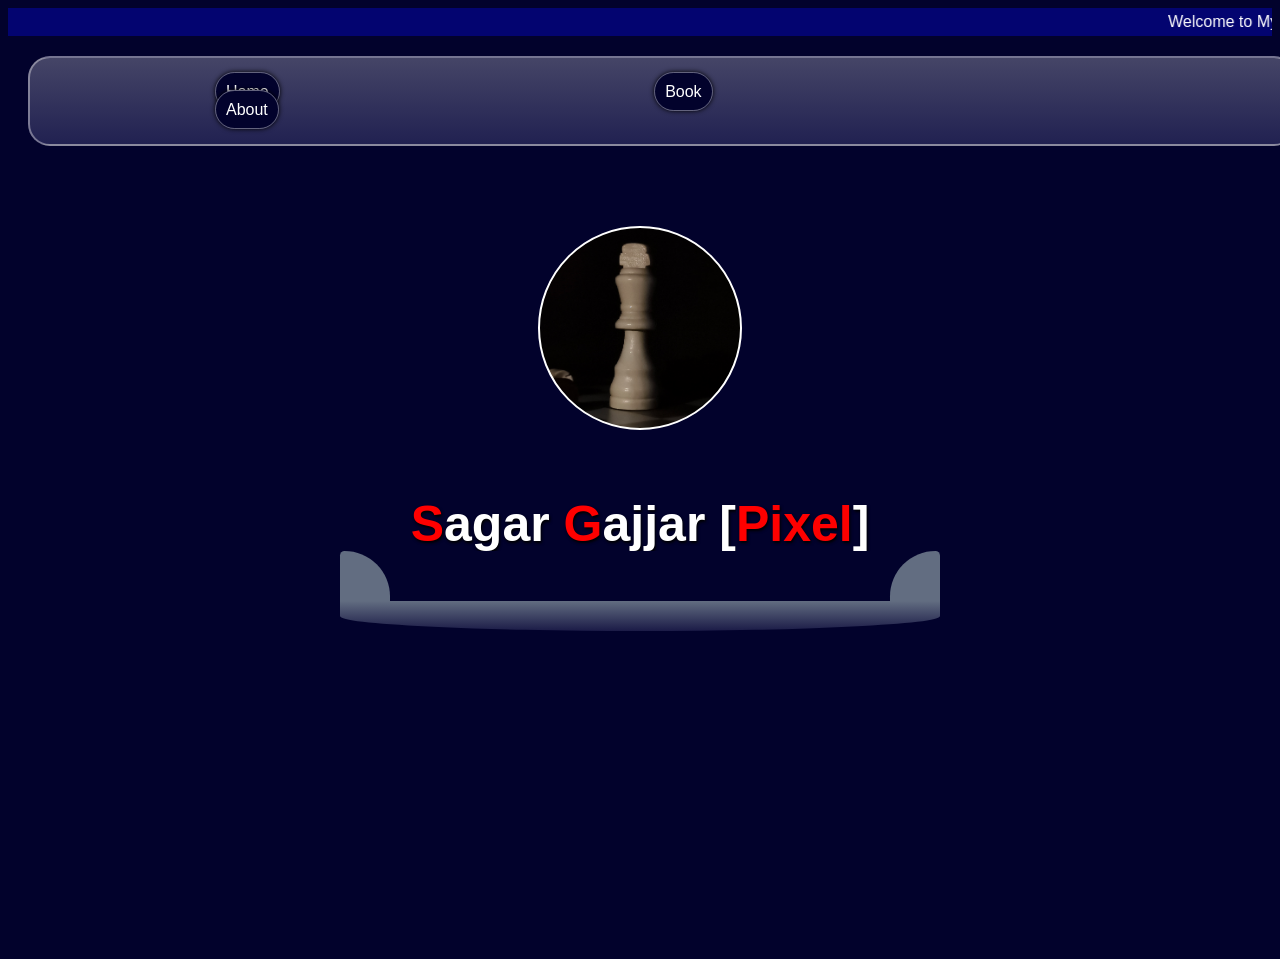
<file: index.html>
<html>
    <head>
    <link rel="stylesheet" href="style.css">
</head>
<body>
        <marquee>Welcome to My web</marquee>
        <nav>
            <a href="#home">Home</a>
            <a href="book.html">Book</a>
            <a href="about.html">About</a>
        </nav>

        <section id="home">
            <div class="profile"></div>
            <strong>
            <p><span>S</span>agar <span>G</span>ajjar [<span style="color: red;">Pixel</span>]</p>
            </strong>
            <div class="box">
                <div class="sq1"></div>
                <div class="sq2"></div>
                <div class="sq3"></div>
            </div>
        </section>
</body>
</html>
</file>
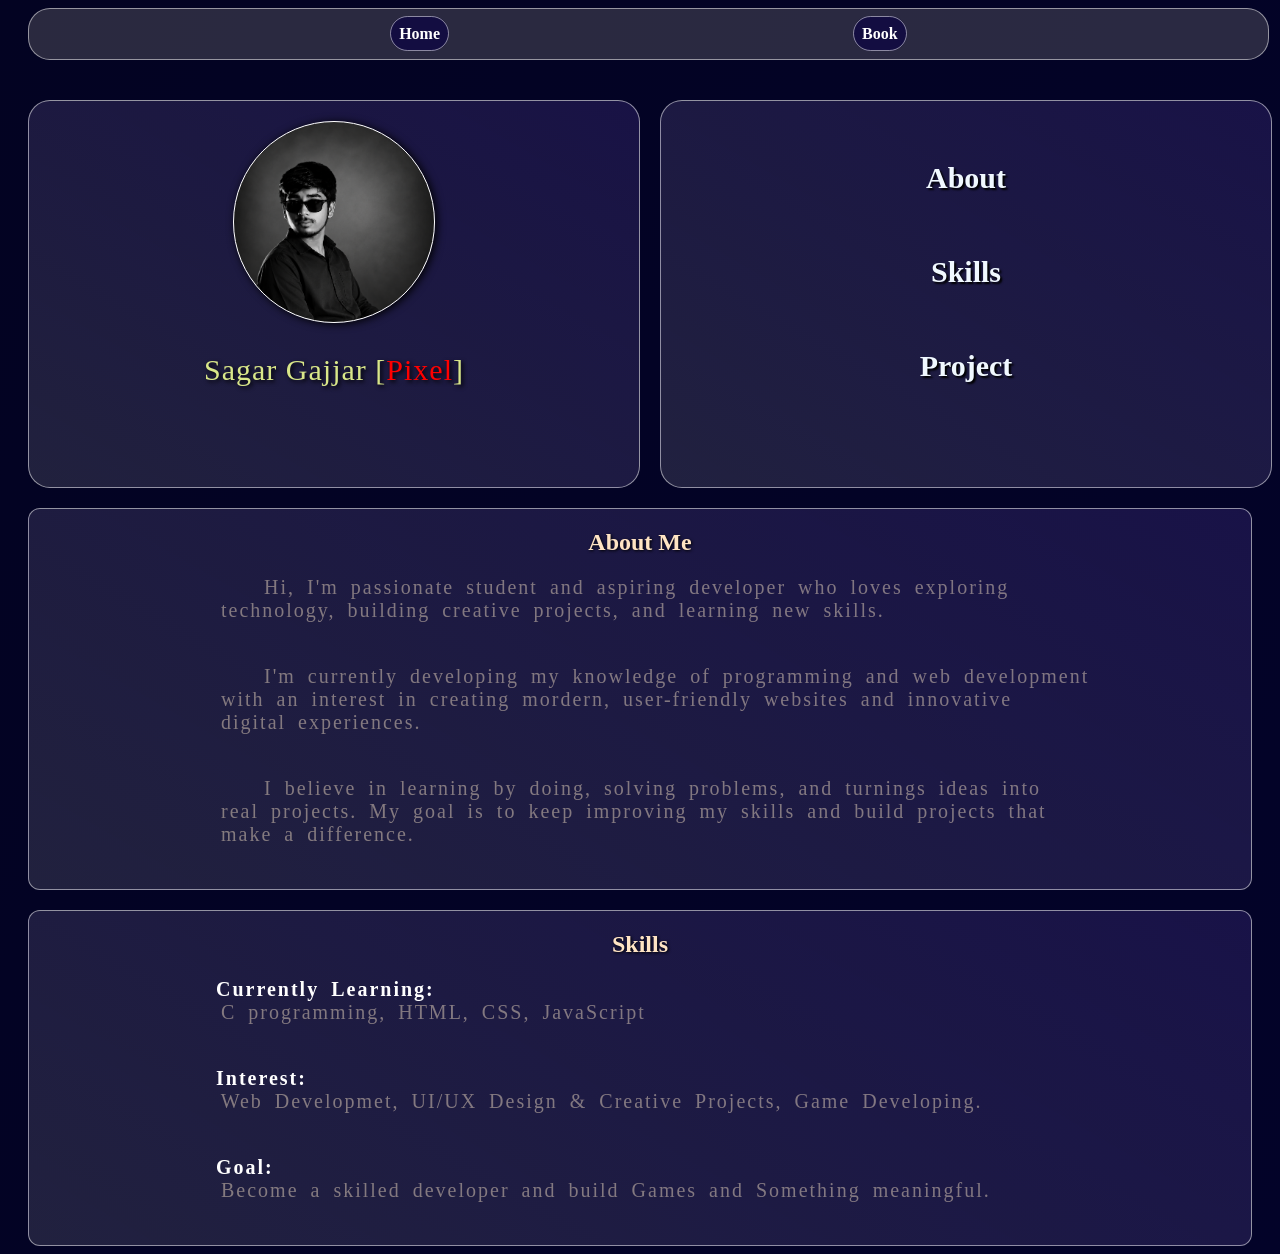
<file: about.html>
<head>
    <title>About</title>
    <link rel="stylesheet" href="about.css">
</head>
<body>
    <div class="head">
        <nav class="menu">
            <a class="menubtn" href="index.html"><b>Home</b></a>
            <a class="menubtn" href="book.html"><b>Book</b></a>
        </nav>
    </div>
    <div class="box">
        <div class="box1">
            <div class="profile"></div>
            <p class="name">Sagar Gajjar [<span style="color: red;">Pixel</span>]</p>
        </div>
        <div class="box2">
           <nav>
                <a href="#about" class="page"><b>About</b></a>
            
                <a href="#skills" class="page"><b>Skills</b></a>
            
                <a href="project.html" class="page" id="page"><b>Project</b></a>
            </nav>
        </div>


    </div>
    <section id="about">
        <div class="box3">
            <h1>About Me</h1>
            <pre>
                    Hi, I'm passionate student and aspiring developer who loves exploring 
                technology, building creative projects, and learning new skills.
            </pre>
            <pre>
                    I'm currently developing my knowledge of programming and web development
                with an interest in creating mordern, user-friendly websites and innovative
                digital experiences.
            </pre>
            <pre>
                    I believe in learning by doing, solving problems, and turnings ideas into 
                real projects. My goal is to keep improving my skills and build projects that
                make a difference.
            </pre>
        </div>
    </section>
    <section id="skills">  
        <div class="box4">
            <h1>Skills</h1>
            <pre>
                <strong>Currently Learning:</strong>
                C programming, HTML, CSS, JavaScript
            </pre>
            <pre>
                <strong>Interest:</strong>
                Web Developmet, UI/UX Design & Creative Projects, Game Developing.
            </pre>
            <pre>
                <strong>Goal:</strong>
                Become a skilled developer and build Games and Something meaningful.
            </pre>
        </div>
    </section>
</body>
</file>
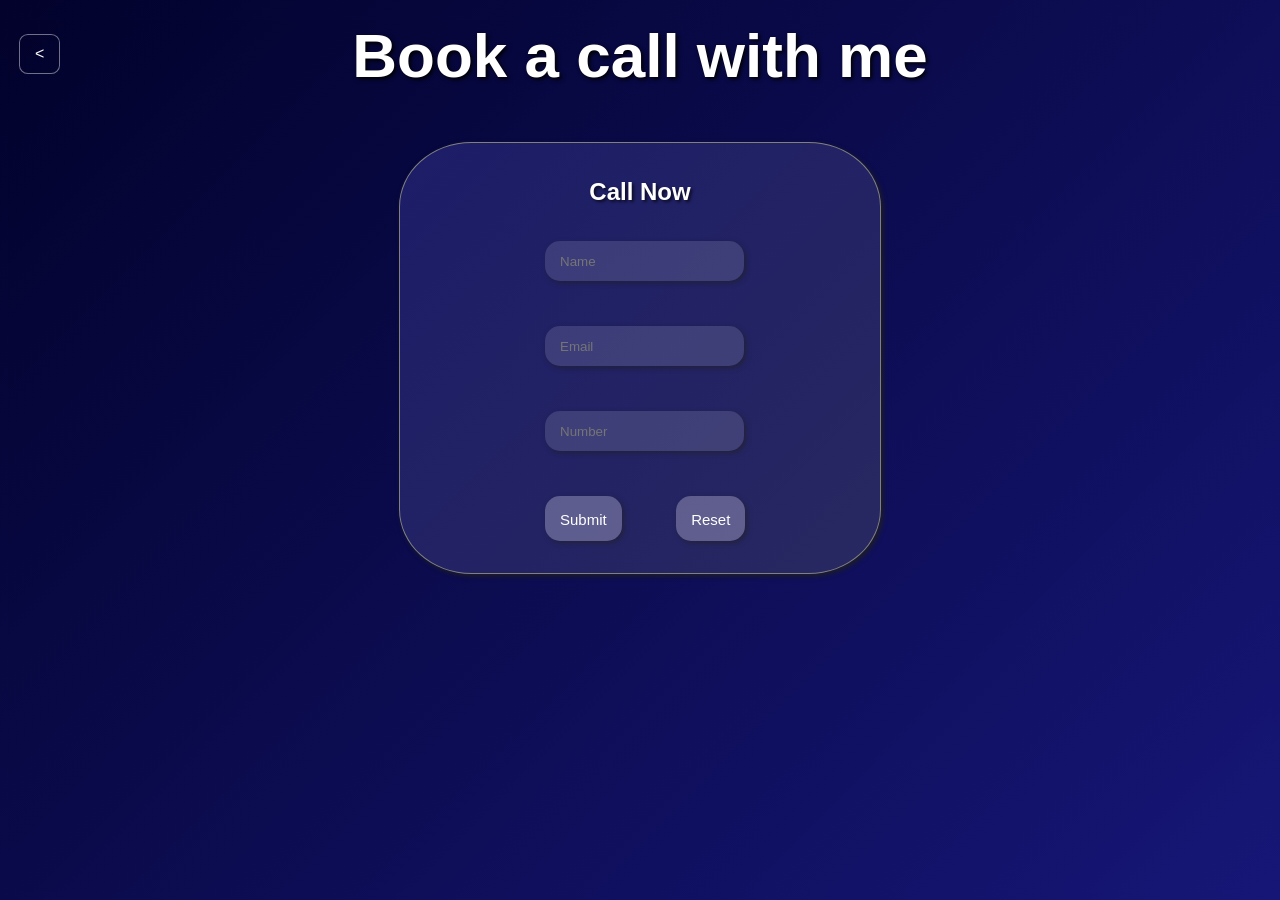
<file: book.html>
<html>
    <head>
        <link rel="stylesheet" href="book.css">
    </head>
<body>
    <h2 class="head">Book a call with me</h2>
    <div class="box">
        <form class="form">
        <h2 class="had" >Call Now</h2>
        <input class="name" type="text" placeholder="Name" required>
        <br>
        <input class="name" type="email" placeholder="Email" required>
        <br>
        <input class="name" type="text" placeholder="Number">
        <br>
        <input class="sbmt" type="submit">
        <input class="sbmt" type="reset">
        </form>
    </div>
        <a class="back" href="index.html"><</a>
</body>
</html>
</file>
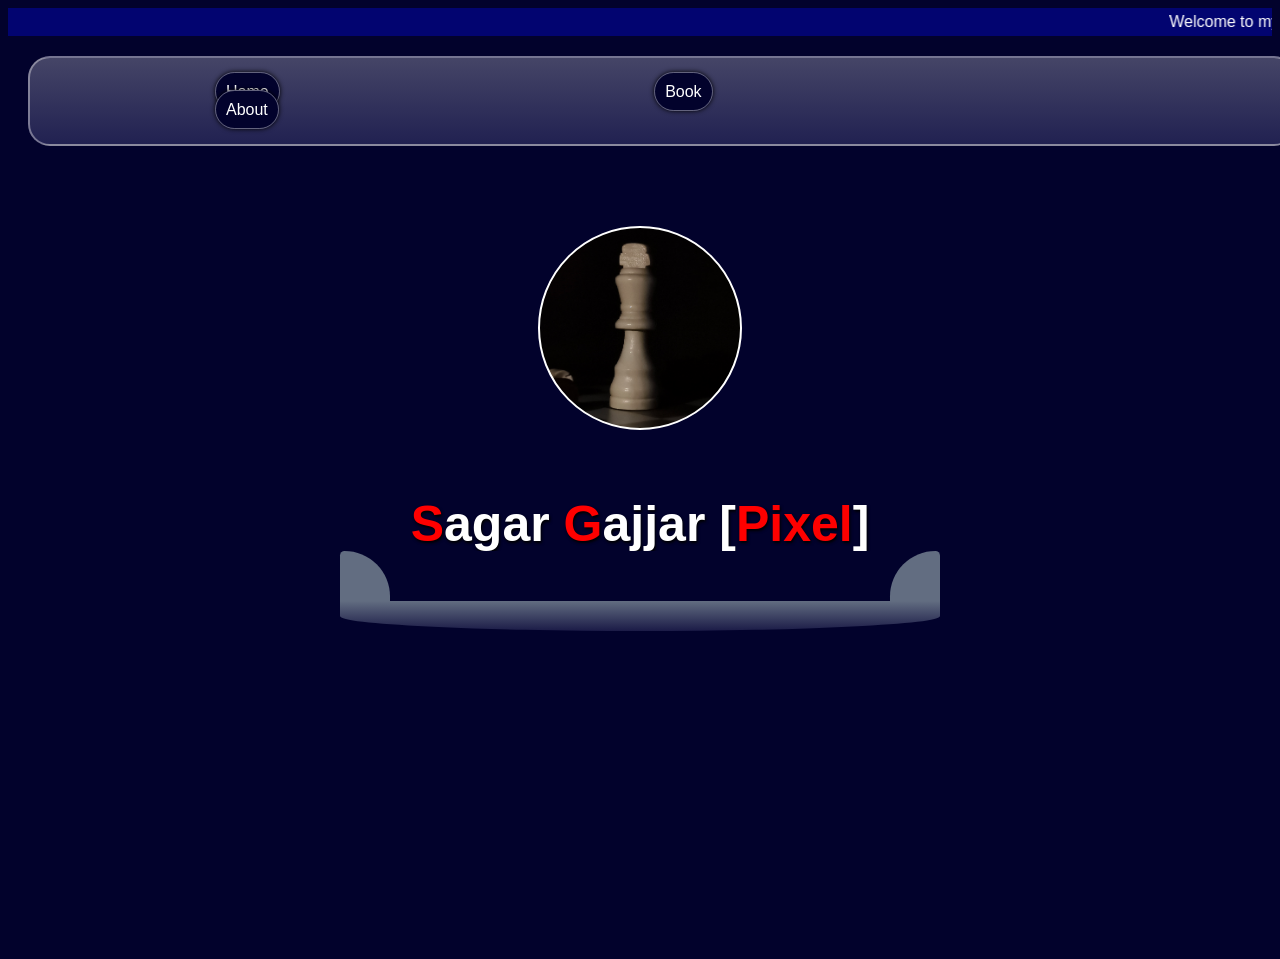
<file: web.html>
<html>
    <head>
    <link rel="stylesheet" href="web.css">
</head>
<body>
        <marquee>Welcome to my web</marquee>
        <nav>
            <a href="#home">Home</a>
            <a href="book.html">Book</a>
            <a href="about.html">About</a>
        </nav>

        <section id="home">
            <div class="profile"></div>
            <strong>
            <p><span>S</span>agar <span>G</span>ajjar [<span style="color: red;">Pixel</span>]</p>
            </strong>
            <div class="box">
                <div class="sq1"></div>
                <div class="sq2"></div>
                <div class="sq3"></div>
            </div>
        </section>
</body>
</html>
</file>
<file: style.css>
*{
    font-family:sans-serif;
    background: rgb(2, 2, 44);
    color: white;
    
}
marquee{
    background-color: rgb(3, 4, 112);
    padding: 5px;
}
span{
    color:rgb(255, 0, 0);
}
nav{
    width: 100%;
    font-family:sans-serif;
    justify-self: center;
    padding-top: 25px;
    padding-bottom: 25px;
    border: 2px solid rgba(250, 248, 248, 0.39);
    border-radius: 22px;
    margin: 20px;
    background: linear-gradient(rgb(115, 115, 143,0.6), rgba(55, 55, 107, 0.6));
    
}
nav a{
    border: 1px solid rgba(252, 252, 252, 0.39);
    border-radius: 100px;
    margin: 185px;
    padding: 10px;
    text-decoration: none;
    box-shadow: 0px 0px 5px black;
    transition: 0.5s;

}
nav a:hover{
    background: white;
    color: black;
    text-shadow: 0px 0px 1px rgb(39, 11, 196);
    position:relative;
}
p{
    font-size: 50px;
    text-shadow: 1px 2px 3px black;
    margin-bottom: -2px;
    transition: 1.8s;
}
p:hover{
    text-decoration: white underline;
}
section{
    display: flex;
    flex-direction: column;
    justify-content: center;
    align-items: center;
}
.profile{
    background-image: url(Assets/img1.jpg);
    width: 200px;
    height: 200px;
    border-radius: 50%;
    border: 2px solid white;
    background-size: cover;
    background-position: 45%;
    margin-top: 60px;
    margin-bottom: 15px;
    transition: 0.8s;
}
.profile:hover{
    border: 2px solid rgb(60, 50, 255);
    background-size: cover;
    background-position: 45%;
    box-shadow: 0px 0px 20px rgb(17, 17, 88);
}
img {
    
    display: flex;
    flex-direction: column;
    justify-content: center;
    align-items: center;
}
.box{
    
    width: 600px;
    height: 400px;
    
    position: relative;
}
.sq1 {
    background-color:  rgb(98, 109, 129);
    width: 50px;
    height: 50px;
    border-top-right-radius: 100%;
    border-top-left-radius: 10%;
    
}
.sq2 {
    background:  linear-gradient(rgb(98, 109, 129), rgb(27, 27, 71));
    width: 600px;
    height: 30px;
    border-bottom-left-radius: 100%;
    border-bottom-right-radius: 100%;
    
}
.sq3 {
    border-top-left-radius: 100%;
    border-top-right-radius: 10%;
    background-color:  rgb(98, 109, 129);
    width: 50px;
    height: 50px;
    top: 0%;
    position: absolute;
    right: 0%;
    
}
</file>
<file: about.css>
body{
    background: linear-gradient(120deg, rgb(3, 3, 34), rgb(3, 3, 41));
    color: bisque;
    font-family: verdana;
}
.head{
    display: flex;
    align-items: center;
    justify-content: center;
    width: 98%;
    margin-left: 20px;
    background: rgba(139, 136, 136, 0.288);
    border-radius: 22px;
    height: 50px;
    border: 1px solid rgba(255, 255, 255, 0.507);
}
.menu{
    
}
.menubtn{
    border: 1px solid rgba(255, 255, 255, 0.514);
    background: rgba(12, 3, 65, 0.726);
    padding: 8px;
    color: white;
    margin: 200px;
    border-radius: 22px;
    text-decoration: none;
    transition: 0.5s;
}
.menubtn:hover{
    background: white;
    color: black;
}
.box1{
    border: 1px solid rgba(248, 247, 247, 0.541);
    border-radius: 22px;
    width: 49%;
    background: linear-gradient(30deg, rgba(255, 255, 255, 0.12), rgba(72, 52, 143, 0.308));
    margin-left: 20px;
    margin-right: 0px;
    margin-top: 40px;
}
.box{
    display: flex;
}
.box2{
    border: 1px solid rgba(255, 255, 255, 0.514);
    margin-left: 20px;
    margin-right: 0px;
    border-radius: 22px;
    width: 49%;
    margin-top: 40px;
    background: linear-gradient(30deg, rgba(255, 255, 255, 0.12), rgba(72, 52, 143, 0.308));
}
.profile{
    width: 200px;
    height: 200px;
    border: 1px solid white;
    border-radius: 50%;
    background-image: url(Assets/profile.png);
    background-size: 100%;
    background-position: 10% 10% 40% 20%;
    margin: 20px;
    margin-left: auto;
    margin-right: auto;
    box-shadow: 2px 1px 8px black;
    transition: 0.8s;
    
}
.profile:hover{
    box-shadow: 0px 0px 14px 1px rgb(63, 98, 255);
}
.name{
    display: flex;
    justify-content: center;
    align-items: center;
    font-size: 30px;
    color: rgb(217, 231, 137);
    transition: 0.6s;
    text-shadow: 2px 2px 4px black;
    margin-bottom: 100px;
}
.name:hover{
    color: white;
    text-shadow: 0px 0px 9px rgb(255, 254, 254);
    text-shadow: 0px 0px 9px rgb(209, 118, 118);
}

.page {
    display: flex;
    flex-direction: column;
    justify-content: center;
    align-items: center;
    text-decoration: none;
    color: aliceblue;
    font-size: 30px;
    padding-top: 60px;
    text-shadow: 2px 2px 2px black;
    transition: 0.5s;
}
#page {
    padding-bottom: 30px;
}
.page:hover{
    color: rgb(131, 157, 243);
}
.box3{
    border: 1px solid rgba(255, 255, 255, 0.514);
    margin-left: 20px;
    margin-right: 20px;
    margin-top: 20px;
    border-radius: 12px;
    background: linear-gradient(30deg, rgba(255, 255, 255, 0.12), rgba(72, 52, 143, 0.308));
}
.box4{
    border: 1px solid rgba(255, 255, 255, 0.514);
    margin-left: 20px;
    margin-right: 20px;
    margin-top: 20px;
    border-radius: 12px;
    background: linear-gradient(30deg, rgba(255, 255, 255, 0.12), rgba(72, 52, 143, 0.308));
}
h1{
    text-shadow: 1px 1px 3px black;
    display: flex;
    justify-content: center;
    align-items: center;

}
p{
    letter-spacing: 1px;
}
pre{
    color: rgba(255, 235, 205, 0.452);
    font-size: 20px;
    letter-spacing: 2px;
    word-spacing: 5px;
    font-family: verdana;
    text-align: left;
}
strong{
    color: white;
}
</file>
<file: book.css>
*{
    font-family:sans-serif;
    background: linear-gradient(135deg,rgb(2, 2, 44), rgb(22, 22, 119));
    color: white;
    
}
.head {
    background: none;
    text-shadow: 2px 2px 4px black;
    margin-top: 20px;
    display: flex;
    flex-direction: column;
    align-items: center;
    font-size: 62px;
}
.form{
    background: none;
}
.had{
    background: none;
    display: flex;
    flex-direction: column;
    align-items: center;
    margin-bottom: -10px;
    text-shadow: 2px 2px 3px rgba(0, 0, 0, 0.651);
}
.box{
    background: linear-gradient(135deg,rgb(28, 28, 104),rgb(40, 40, 97) );
    border: 1px solid gray;
    margin: auto;
    width: 450px;
    height: 400px;
    padding: 15px;
    border-radius: 15%;
    box-shadow: 2px 2px 5px rgba(32, 31, 31, 0.982);
}
input{
    width: auto;
    height: 40px;
    padding: 15px;
    margin-top: 45px;
    margin-left: 130px;
    border-radius: 15px;
    border: none;
    background: rgba(190, 186, 212, 0.182);
    box-shadow: 2px 2px 5px rgba(32, 31, 31, 0.582);
}
.sbmt{
    font-size: 15px;
    padding-bottom: 30px;
    margin-right: -80px;
    background: rgba(190, 186, 212, 0.382);
}
.sbmt:hover{
    background: rgba(190, 186, 212, 9);
    color: black;
}
.name:hover{
    border: 1px solid  rgba(255, 255, 255, 0.411);
}
.name:focus{
    border: none;
    outline: 1px solid rgb(252, 248, 248);
}
.back{
    position: absolute;
    top:35px;
    left: 20px;
    border-radius: 20%;
    background: none;
    text-decoration: none;
    outline: 1px solid rgba(255, 255, 255, 0.432);
    padding: 10px;
    padding-left: 15px;
    padding-right: 15px;
    color: rgb(250, 250, 250);
    transition: 0.6s;
}
.back:hover{
    background: white;
    color: black;
}
</file>
<file: web.css>
*{
    font-family:sans-serif;
    background: rgb(2, 2, 44);
    color: white;
    
}
marquee{
    background-color: rgb(2, 4, 112);
    padding: 5px;
}
span{
    color:rgb(255, 0, 0);
}
nav{
    width: 100%;
    font-family:sans-serif;
    justify-self: center;
    padding-top: 25px;
    padding-bottom: 25px;
    border: 2px solid rgba(250, 248, 248, 0.39);
    border-radius: 22px;
    margin: 20px;
    background: linear-gradient(rgb(115, 115, 143,0.6), rgba(55, 55, 107, 0.6));
    
}
nav a{
    border: 1px solid rgba(252, 252, 252, 0.39);
    border-radius: 100px;
    margin: 185px;
    padding: 10px;
    text-decoration: none;
    box-shadow: 0px 0px 5px black;
    transition: 0.5s;

}
nav a:hover{
    background: white;
    color: black;
    text-shadow: 0px 0px 1px rgb(39, 11, 196);
    position:relative;
}
p{
    font-size: 50px;
    text-shadow: 1px 2px 3px black;
    margin-bottom: -2px;
    transition: 1.8s;
}
p:hover{
    text-decoration: white underline;
}
section{
    display: flex;
    flex-direction: column;
    justify-content: center;
    align-items: center;
}
.profile{
    background-image: url(Assets/img1.jpg);
    width: 200px;
    height: 200px;
    border-radius: 50%;
    border: 2px solid white;
    background-size: cover;
    background-position: 45%;
    margin-top: 60px;
    margin-bottom: 15px;
    transition: 0.8s;
}
.profile:hover{
    border: 2px solid rgb(60, 50, 255);
    background-size: cover;
    background-position: 45%;
    box-shadow: 0px 0px 20px rgb(17, 17, 88);
}
img {
    
    display: flex;
    flex-direction: column;
    justify-content: center;
    align-items: center;
}
.box{
    
    width: 600px;
    height: 400px;
    
    position: relative;
}
.sq1 {
    background-color:  rgb(98, 109, 129);
    width: 50px;
    height: 50px;
    border-top-right-radius: 100%;
    border-top-left-radius: 10%;
    
}
.sq2 {
    background:  linear-gradient(rgb(98, 109, 129), rgb(27, 27, 71));
    width: 600px;
    height: 30px;
    border-bottom-left-radius: 100%;
    border-bottom-right-radius: 100%;
    
}
.sq3 {
    border-top-left-radius: 100%;
    border-top-right-radius: 10%;
    background-color:  rgb(98, 109, 129);
    width: 50px;
    height: 50px;
    top: 0%;
    position: absolute;
    right: 0%;
    
}
</file>
